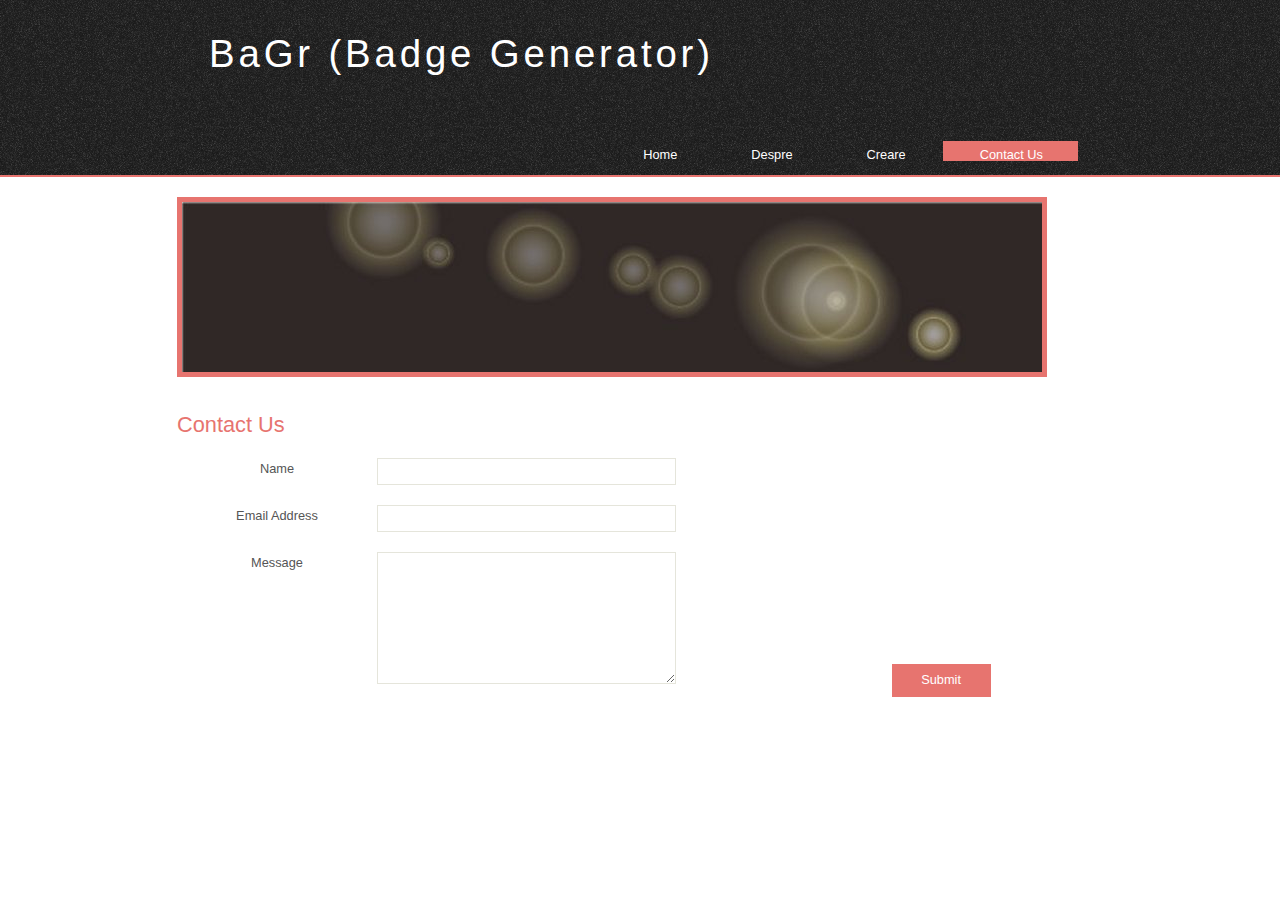
<file: contact.html>
<!DOCTYPE HTML>
<html lang="en">

<head>
  <meta charset="UTF-8">
  <title>BaGr (Badge Generator)</title>
  <link rel="stylesheet" type="text/css" href="style/style.css" title="style" />
</head>

<body>
  <div id="main">
    <div id="header">
      <div id="logo">
        <div id="logo_text">
          <h1><a href="index.html">BaGr (Badge Generator)</a></h1>
        </div>
      </div>
      <div id="menubar">
        <ul id="menu">
          <li><a href="index.html">Home</a></li>
          <li><a href="despre.html">Despre</a></li>
          <li><a href="creare.php">Creare</a></li>
          <li class="selected"><a href="contact.html">Contact Us</a></li>
        </ul>
      </div>
    </div>
    <div id="site_content">
		<div id="banner"></div>        
        <h1>Contact Us</h1>
        <form action="mailto:caia.catalina24@gmail.com" method="post" enctype="text/plain">
          <div class="form_settings">
            <p><span>Name</span><input class="contact" type="text" name="yourname" value="" /></p>
            <p><span>Email Address</span><input class="contact" type="text" name="email" value="" /></p>
            <p><span>Message</span><textarea class="contact textarea" rows="8" cols="50" name="mesaj"></textarea>
            <input class="submit" type="submit" name="contact_submitted" value="Submit" /></p>
          </div>
        </form>
      </div>
    </div>
</body>
</html>
</file>
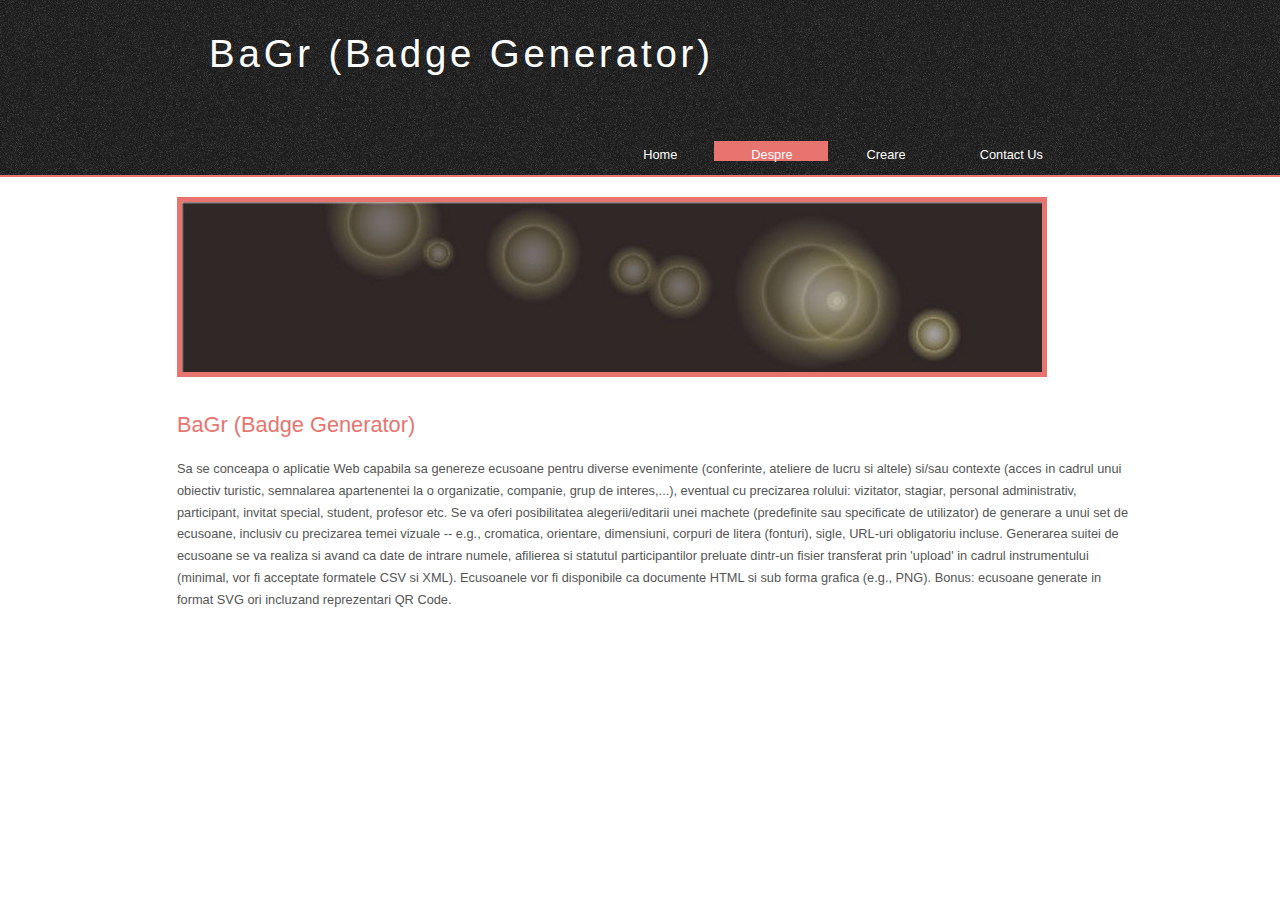
<file: despre.html>
<!DOCTYPE HTML>
<html lang="en">

<head>
  <meta charset="UTF-8">
  <title>BaGr (Badge Generator)</title>
  <link rel="stylesheet" type="text/css" href="style/style.css" />
</head>

<body>
  <div id="main">
    <div id="header">
      <div id="logo">
        <div id="logo_text">
          <h1><a href="index.html">BaGr (Badge Generator)</a></h1>
        </div>
      </div>
      <div id="menubar">
        <ul id="menu">
          <li><a href="index.html">Home</a></li>
          <li class="selected"><a href="despre.html">Despre</a></li>
          <li><a href="creare.php">Creare</a></li>
          <li><a href="contact.html">Contact Us</a></li>
        </ul>
      </div>
    </div>   
    <div id="site_content">
      <div id="banner"></div>
      <div id="content">
        <h1>BaGr (Badge Generator)</h1>
        <p>Sa se conceapa o aplicatie Web capabila sa genereze ecusoane pentru diverse evenimente (conferinte, ateliere de lucru si altele) si/sau contexte (acces in cadrul unui obiectiv turistic, semnalarea apartenentei la o organizatie, companie, grup de interes,...), eventual cu precizarea rolului: vizitator, stagiar, personal administrativ, participant, invitat special, student, profesor etc. Se va oferi posibilitatea alegerii/editarii unei machete (predefinite sau specificate de utilizator) de generare a unui set de ecusoane, inclusiv cu precizarea temei vizuale -- e.g., cromatica, orientare, dimensiuni, corpuri de litera (fonturi), sigle, URL-uri obligatoriu incluse. Generarea suitei de ecusoane se va realiza si avand ca date de intrare numele, afilierea si statutul participantilor preluate dintr-un fisier transferat prin 'upload' in cadrul instrumentului (minimal, vor fi acceptate formatele CSV si XML). Ecusoanele vor fi disponibile ca documente HTML si sub forma grafica (e.g., PNG). Bonus: ecusoane generate in format SVG ori incluzand reprezentari QR Code.
      </div>
    </div>
    <!--<div id="content_footer"></div>
    <div id="footer">
    </div>-->
  </div>
</body>
</html>
</file>
<file: style/style.css>
html
{ height: 100%;}

*
{
  margin: 0px;
  padding-top: 0px;
  padding-right: 0px;
  padding-bottom: 0px;
  padding-left: 0px;
  }

body
{ font: normal .80em 'trebuchet ms', arial, sans-serif;
  background: #FFF;
  color: #555;}

p
{ padding: 0 0 20px 0;
  line-height: 1.7em;}

img
{ border: 0;}

h1, h2, h3, h4 
{ color: #E7746F;
  letter-spacing: 0em;
  padding: 0 0 5px 0;}

h1, h2, h3
{ font: normal 170% 'century gothic', arial;
  margin: 0 0 15px 0;
  padding: 15px 0 5px 0;}

h2
{ font-size: 160%;
  padding: 9px 0 5px 0;}

h3
{ font-size: 140%;
  padding: 5px 0 0 0;}

h4
{ color: #009FBC;
  padding: 0 0 5px 0;
  font: normal 110% arial;
  text-transform: uppercase;}

ul
{ margin: 2px 0 22px 17px;}

ul li
{ list-style-type: circle;
  margin: 0 0 6px 0; 
  padding: 0 0 4px 5px;
  line-height: 1.5em;}

ol
{ margin: 8px 0 22px 20px;}

ol li
{ margin: 0 0 11px 0;}

#main, #logo, #menubar, #site_content, #footer
{ margin-left: auto; 
  margin-right: auto;}

#header
{ background: #1d1d1d url(pattern.png) repeat;
  border-bottom: 2px solid #E7746F;
  height: 177px;}
  
#banner
{ background: transparent url(banner.jpg) no-repeat;
  width: 870px;
  height: 180px;
  margin-bottom: 20px;
  border: 5px solid #E7746F;}

#logo
{ width: 880px;
  position: relative;
  height: 140px;
  background: transparent;}

#logo #logo_text 
{ position: absolute; 
  top: 10px;
  left: 0;}

#logo h1, #logo h2
{ font: normal 300% 'century gothic', arial, sans-serif;
  border-bottom: 0;
  text-transform: none;
  margin: 0 0 0 9px;}

#logo_text h1, #logo_text h1 a, #logo_text h1 a:hover 
{ padding: 22px 0 0 0;
  color: #FFF;
  letter-spacing: 0.1em;
  text-decoration: none;}

#logo_text h1 a .logo_colour
{ color: #E7746F;}

#logo_text a:hover .logo_colour
{ color: #FFF;}

#logo_text h2
{ font-size: 120%;
  padding: 4px 0 0 0;
  color: #FFF;}

#menubar
{ width: 880px;
  height: 46px;} 

ul#menu
{ float: right;
  margin: 0;}

ul#menu li
{ float: left;
  padding: 0 0 0 9px;
  list-style: none;
  margin: 1px 2px 0 0;
  background: transparent;}

ul#menu li a
{ font: normal 100% 'trebuchet ms', sans-serif;
  display: block; 
  float: left; 
  height: 20px;
  padding: 6px 35px 5px 28px;
  text-align: center;
  color: #FFF;
  text-decoration: none;
  background: transparent;} 

ul#menu li.selected a
{ height: 20px;
  padding: 6px 35px 5px 28px;}

ul#menu li.selected
{ margin: 1px 2px 0 0;
  background: #E7746F;}

ul#menu li.selected a, ul#menu li.selected a:hover
{ background: #E7746F;
  color: #FFF;}

ul#menu li a:hover
{ color: #FFF;
  background: #E7746F;}

#site_content
{ width: 1000px;
  overflow: hidden;
  margin: 0 auto 0 auto;
  padding: 20px 24px 20px 37px;} 

#content
{ text-align: left;
  width: 960px;
  padding: 0;}
  
#content ul
{ margin: 2px 0 22px 0px;}

#content ul li
{ list-style-type: none;
  background: url(bullet.png) no-repeat;
  margin: 0 0 0 0; 
  padding: 0 0 4px 25px;
  line-height: 1.5em;}

#footer
{ width: 100%;
  font-family: 'trebuchet ms', sans-serif;
  font-size: 100%;
  height: 80px;
  padding: 28px 0 5px 0;
  text-align: center; 
  background: transparent url(pattern.png) repeat;
  border-top: 2px solid #E7746F;
  color: #FFF;}

.form_settings
{ margin: 15px 0 0 0;}

.form_settings p
{ padding: 20 0 4px 0;}

.form_settings span
{ float: left; 
  width: 200px; 
  text-align: center;}
  
.form_settings input, .form_settings textarea
{ margin: 0 auto;
  padding: 5px; 
  width: 299px; 
  font: 100% arial; 
  border: 1px solid #E5E5DB; 
  background: #FFF; 
  color: #47433F;}
  
.form_settings .submit
{ font: 100% arial; 
  border: 0; 
  width: 99px; 
  margin: 0 0 0 212px; 
  height: 33px;
  padding: 2px 0 3px 0;
  cursor: pointer; 
  background: #E7746F; 
  color: #FFF;}

.form_settings textarea, .form_settings select
{ font: 100% arial; 
  width: 299px;}

.form_settings select
{ width: 310px;}

.form_settings .checkbox
{ margin: 4px 0; 
  padding: 0; 
  width: 14px;
  border: 0;
  background: none;}
  
table
{ margin: 10px 0 30px 0;}

table tr th, table tr td
{ background: #E7746F;
  color: #FFF;
  padding: 7px 4px;
  text-align: left;}
  
table tr td
{ background: #E5E5DB;
  color: #47433F;
  border-top: 1px solid #FFF;}
  
#wrapper {
width: 960px;
background-color: #FFF;
margin-left:auto;
margin-right:auto;
}

* {
    box-sizing: border-box;
}
.column {
    float: left;
    width: 50%;
    padding: 10px;
}
.row:after {
    content: "";
    display: table;
    clear: both;
}

.autocomplete {
  /*the container must be positioned relative:*/
  position: relative;
  display: inline-block;
}
.autocomplete-items {
  position: absolute;
  border: 1px solid #d4d4d4;
  border-bottom: none;
  border-top: none;
  z-index: 99;
  /*position the autocomplete items to be the same width as the container:*/
  top: 100%;
  left: 0;
  right: 0;
}
.autocomplete-items div {
  padding: 10px;
  cursor: pointer;
  background-color: #fff; 
  border-bottom: 1px solid #d4d4d4; 
}
.autocomplete-items div:hover {
  /*when hovering an item:*/
  background-color: #e9e9e9; 
}
.autocomplete-active {
  /*when navigating through the items using the arrow keys:*/
  background-color: DodgerBlue !important; 
  color: #ffffff; 
}
.button {
        display: inline-block;
        padding: 3px 5px;
        border: 1px solid #000;
        background: #eee;
}

#output {
	margin: 0px;
    padding-top: 0px;
    padding-right: 0px;
    padding-bottom: 0px;
    padding-left: 10px;
	
}
</file>
